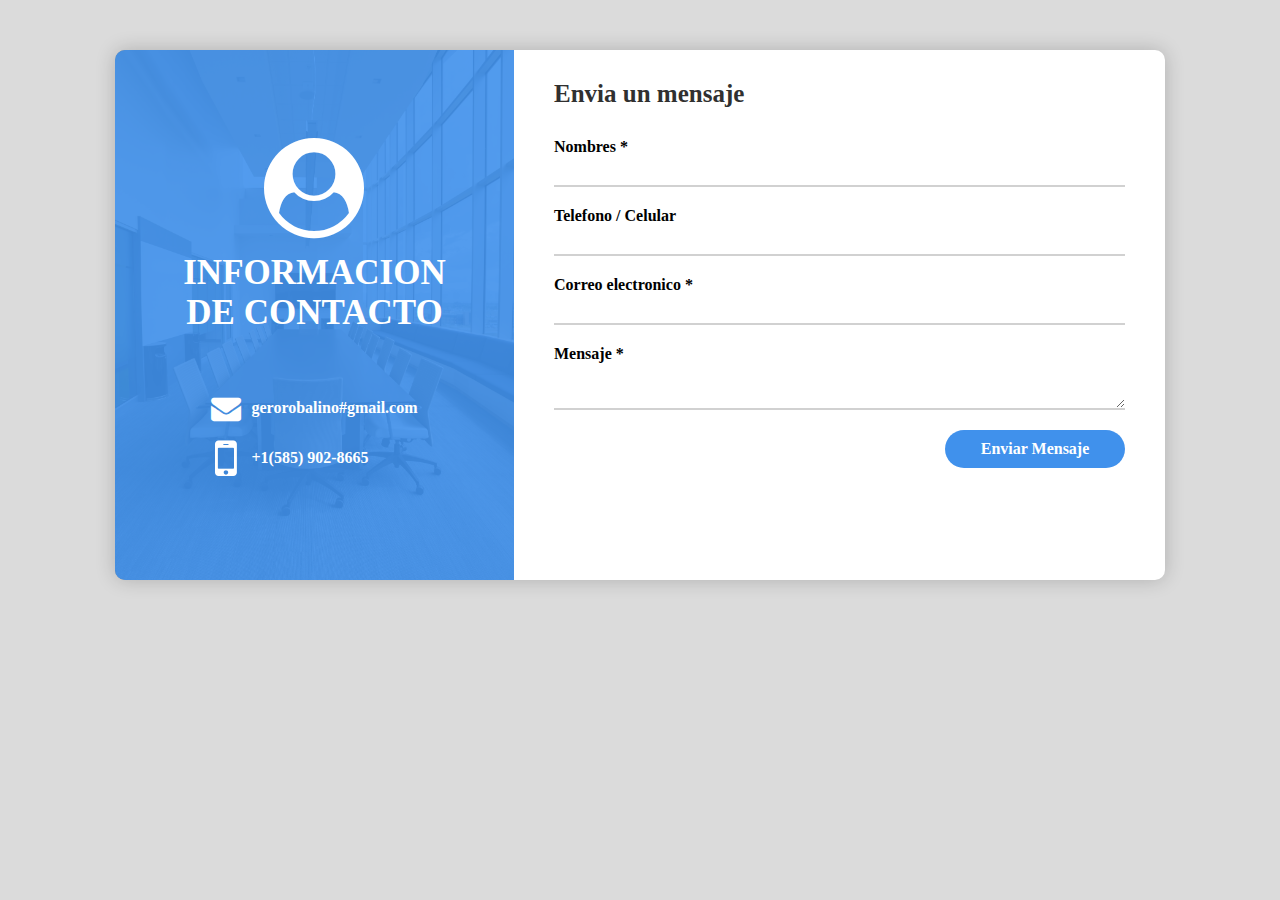
<file: index.html>
<!DOCTYPE html>
<html lang="en">
<head>
    <meta charset="UTF-8">
    <meta name="viewport" content="width=device-width, initial-scale=1.0">
    <meta http-equiv="X-UA-Compatible" content="ie=edge">
    <title>Formulario de contacto</title>

    <link rel="stylesheet" href="css/estilos.css">
    <link rel="stylesheet" href="css/font-awesome.css">

    <script src="js/jquery-3.2.1.js"></script>
    <script src="js/script.js"></script>
</head>
<body>

    <section class="form_wrap">

        <section class="cantact_info">
            <section class="info_title">
                <span class="fa fa-user-circle"></span>
                <h2>INFORMACION<br>DE CONTACTO</h2>
            </section>
            <section class="info_items">
                <p><span class="fa fa-envelope"></span> gerorobalino#gmail.com</p>
                <p><span class="fa fa-mobile"></span> +1(585) 902-8665</p>
            </section>
        </section>

        <form action="enviar.php" method="post" class="form_contact">
            <h2>Envia un mensaje</h2>
            <div class="user_info">
                <label for="names">Nombres *</label>
                <input type="text" id="names" name="nombre" required>

                <label for="phone">Telefono / Celular</label>
                <input type="text" id="phone" name="telefono">

                <label for="email">Correo electronico *</label>
                <input type="text" id="email" name="correo" required>

                <label for="mensaje">Mensaje *</label>
                <textarea id="mensaje" name="mensaje" required></textarea>

                <input type="submit" value="Enviar Mensaje" id="btnSend">
            </div>
        </form>

    </section>

</body>
</html>
</file>
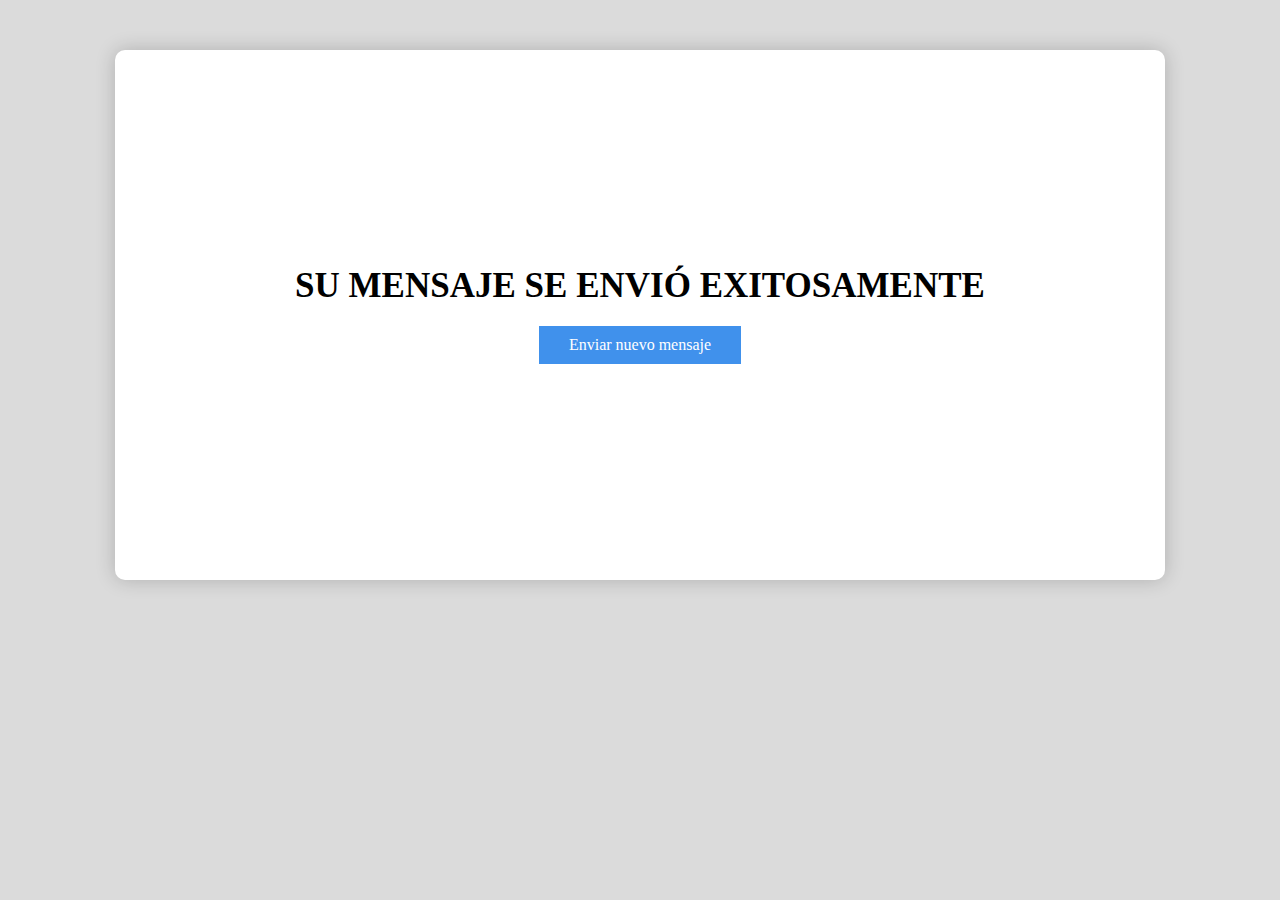
<file: mensaje-de-envio.html>
<!DOCTYPE html>
<html lang="en">
<head>
    <meta charset="UTF-8">
    <meta name="viewport" content="width=device-width, initial-scale=1.0">
    <meta http-equiv="X-UA-Compatible" content="ie=edge">
    <title>Formulario de contacto</title>

    <link rel="stylesheet" href="css/estilos.css">
    <link rel="stylesheet" href="css/font-awesome.css">

    <script src="js/jquery-3.2.1.js"></script>
    <script src="js/script.js"></script>
</head>
<body>

    <section class="form_wrap">
        
        <section class="mensaje-exito">
            <h1>SU MENSAJE SE ENVIÓ EXITOSAMENTE</h1>
            <a href="index.html">Enviar nuevo mensaje</a>
        </section>

    </section>

</body>
</html>
</file>
<file: css/estilos.css>
@font-face {
  font-family: 'FontAwesome';
  src: url('../fonts/fontawesome-webfont.eot?v=4.7.0');
  src: url('../fonts/fontawesome-webfont.eot?#iefix&v=4.7.0') format('embedded-opentype'), url('../fonts/fontawesome-webfont.woff2?v=4.7.0') format('woff2'), url('../fonts/fontawesome-webfont.woff?v=4.7.0') format('woff'), url('../fonts/fontawesome-webfont.ttf?v=4.7.0') format('truetype'), url('../fonts/fontawesome-webfont.svg?v=4.7.0#fontawesomeregular') format('svg');
  font-weight: normal;
  font-style: normal;
}

*{
    margin: 0;
    padding: 0;
    box-sizing:border-box;
}

:focus{
    outline: none;
}

body{
    background: #DBDBDB;
    font-family: 'Open sans';
}

/* FORMULARIO =================================== */

.form_wrap{
    width: 1050px;
    height: 530px;
    margin: 50px auto;
    display: flex;

    background: #fff;
    border-radius: 10px;
    overflow: hidden;
    box-shadow: 0px 0px 20px rgba(0, 0, 0, 0.2);
}

/* Informacion de Contacto*/

.cantact_info::before{
    content: '';
    width: 100%;
    height: 100%;

    position: absolute;
    top: 0;
    left: 0;

    background: #4091EC;
    opacity: 0.9;
}

.cantact_info{
    width: 38%;
    position: relative;

    display: flex;
    flex-direction: column;
    align-items: center;
    justify-content: center;

    background-image: url('../fondo.jpg');
    background-size: cover;
    background-position: center center;

}

.info_title,
.info_items{
    position: relative;
    z-index: 2;
    color: #fff;
}

.info_title{
    margin-bottom: 60px;
}

.info_title span{
    font-size: 100px;
    display: block;
    text-align: center;
    margin-bottom: 15px;
}

.info_title h2{
    font-size: 35px;
    text-align: center;
}

.info_items p{
    display: flex;
    align-items: center;

    font-size: 16px;
    font-weight: 600;
    margin-bottom: 10px;
}

.info_items p:nth-child(1) span{
    font-size: 30px;
    margin-right: 10px;
}

.info_items p:nth-child(2) span{
    font-size: 50px;
    margin-right: 15px;
    margin-left: 4px;
}


/* Formulario de contacto*/
form.form_contact{
    width: 62%;
    padding: 30px 40px;
}

form.form_contact h2{
	font-size: 25px;
	font-weight: 600;
	color: #303030;
	margin-bottom: 30px;
}

form.form_contact .user_info{
    display: flex;
    flex-direction: column;
}

form.form_contact label{
    font-weight: 600;
}

form.form_contact input,
form.form_contact textarea{
    width: 100%;
    padding: 8px 0px 5px;
    margin-bottom: 20px;

    border: none;
    border-bottom: 2px solid #D1D1D1;

    font-family: 'Open sans';
	color: #5A5A5A;
	font-size: 14px;
	font-weight: 400;
}

form.form_contact textarea{
    max-width: 100%;
    min-width: 100%;
    max-height: 90px;
}

form.form_contact input[type="submit"]{
    width: 180px;
	background: #4091EC;
	padding: 10px;
	border: none;
	border-radius: 25px;

    align-self: flex-end;

    color: #fff;
	font-family: 'Open sans';
	font-size: 16px;
	font-weight: 600;
	cursor: pointer;
}

form.form_contact input[type="submit"]:hover{
    background: #3371B6;
}

/* Ventana de errores*/
.modal_wrap{
    width: 100%;
    height: 100vh;
    background: rgba(0,0,0,0.7);

    position: fixed;
    top: 0;
    left: 0;
    z-index: 3;

    display: flex;
    justify-content: center;
    align-items: center;
}

.mensaje_modal{
    background: #fff;
    box-shadow: 0px 0px 15px rgba(0,0,0,0.5);
    width: 400px;
    padding: 30px 20px 15px;
}

.mensaje_modal h3{
    text-align: center;
    font-family: 'Ubuntu';
	font-size: 20px;
	font-weight: 400;
}

.mensaje_modal h3:after{
    content: '';
	display: block;
	width: 100%;
	height: 1px;
	background: #C5C5C5;
	margin: 10px 0px 15px;
}

.mensaje_modal p{
    font-size: 16px;
    color: #606060;
}

.mensaje_modal p:before{
    content: "\f00d";
    font-family: FontAwesome;
    display: inline-block;
    color: #E25151;
    margin-right: 8px;
}

#btnClose{
    display: inline-block;
	padding: 3px 10px;
	margin-top: 10px;

	background: #E25151;
	color: #fff;
	border: 2px solid #B14141;
	cursor: pointer;

	float: right;
}

/* MENSAJE EXITOSO*/

.mensaje-exito{
    width: 100%;
    display: flex;
    flex-direction: column;
    justify-content: center;
    align-items: center;
}

.mensaje-exito h1{
    font-size: 35px;
    display: block;
    text-align: center;
    margin-bottom: 20px;
}

.mensaje-exito a{
    display: block;
    padding: 10px 30px;
    background: #4091EC;
    text-decoration: none;
    color: #fff;
}

.mensaje-exito a:hover{
    background: #3371B6;
}
</file>
